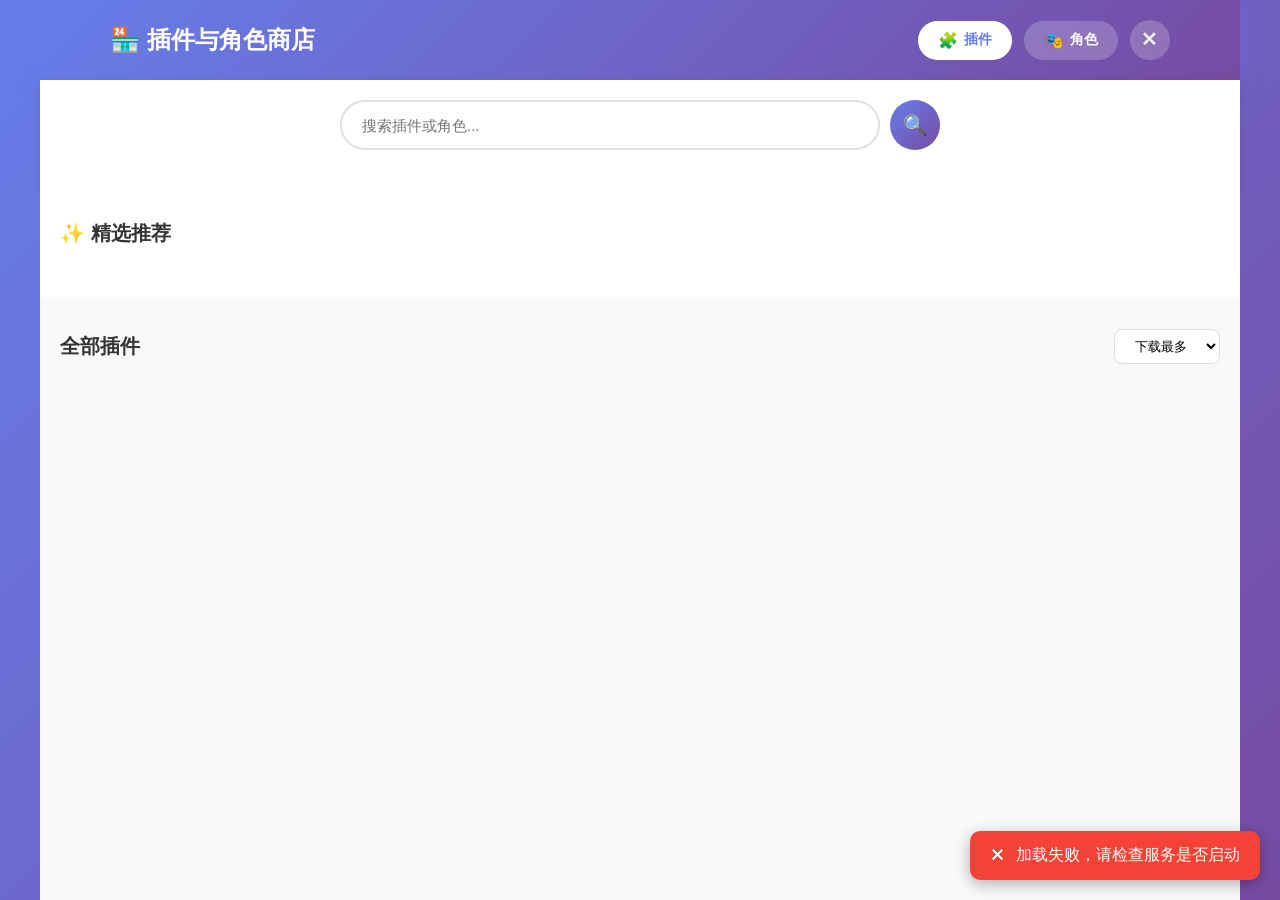
<file: live-2d/market/market.html>
<!DOCTYPE html>
<html lang="zh-CN">
<head>
    <meta charset="UTF-8">
    <meta name="viewport" content="width=device-width, initial-scale=1.0">
    <title>插件与角色商店 - My Neuro</title>
    <link rel="stylesheet" href="market.css">
</head>
<body>
    <div id="app">
        <!-- 顶部导航 -->
        <header class="header">
            <div class="header-content">
                <h1 class="logo">🏪 插件与角色商店</h1>
                <div class="header-actions">
                    <button class="tab-btn active" data-tab="plugins">
                        <span class="icon">🧩</span> 插件
                    </button>
                    <button class="tab-btn" data-tab="characters">
                        <span class="icon">🎭</span> 角色
                    </button>
                    <button class="close-btn" id="closeBtn">✕</button>
                </div>
            </div>
        </header>

        <!-- 搜索与筛选 -->
        <div class="search-section">
            <div class="search-box">
                <input type="text" id="searchInput" placeholder="搜索插件或角色...">
                <button class="search-btn">🔍</button>
            </div>
            <div class="category-filters" id="categoryFilters">
                <!-- 动态生成分类按钮 -->
            </div>
        </div>

        <!-- 精选区域 -->
        <section class="featured-section" id="featuredSection">
            <h2>✨ 精选推荐</h2>
            <div class="featured-grid" id="featuredGrid">
                <!-- 动态生成精选内容 -->
            </div>
        </section>

        <!-- 内容列表 -->
        <main class="content-section">
            <div class="section-header">
                <h2 id="sectionTitle">全部插件</h2>
                <div class="sort-controls">
                    <select id="sortSelect">
                        <option value="downloads">下载最多</option>
                        <option value="rating">评分最高</option>
                        <option value="updated">最近更新</option>
                        <option value="name">名称排序</option>
                    </select>
                </div>
            </div>
            <div class="items-grid" id="itemsGrid">
                <!-- 动态生成项目卡片 -->
            </div>
            <div class="empty-state" id="emptyState" style="display: none;">
                <div class="empty-icon">🔍</div>
                <p>没有找到匹配的内容</p>
            </div>
        </main>
    </div>

    <!-- 详情弹窗 -->
    <div class="modal-overlay" id="detailModal" style="display: none;">
        <div class="modal-content">
            <div class="modal-header">
                <h2 id="modalTitle">详情</h2>
                <button class="modal-close" id="modalClose">✕</button>
            </div>
            <div class="modal-body" id="modalBody">
                <!-- 动态内容 -->
            </div>
        </div>
    </div>

    <!-- Toast 通知 -->
    <div class="toast-container" id="toastContainer"></div>

    <script src="market.js"></script>
</body>
</html>
</file>
<file: live-2d/market/market.css>
* {
    margin: 0;
    padding: 0;
    box-sizing: border-box;
}

body {
    font-family: -apple-system, BlinkMacSystemFont, 'Segoe UI', 'Microsoft YaHei', sans-serif;
    background: linear-gradient(135deg, #667eea 0%, #764ba2 100%);
    min-height: 100vh;
    color: #333;
}

#app {
    max-width: 1200px;
    margin: 0 auto;
    min-height: 100vh;
    background: #f8f9fa;
    display: flex;
    flex-direction: column;
}

/* ===== 顶部导航 ===== */
.header {
    background: linear-gradient(135deg, #667eea 0%, #764ba2 100%);
    color: white;
    padding: 20px 0;
    box-shadow: 0 4px 20px rgba(102, 126, 234, 0.3);
}

.header-content {
    max-width: 1100px;
    margin: 0 auto;
    padding: 0 20px;
    display: flex;
    justify-content: space-between;
    align-items: center;
}

.logo {
    font-size: 24px;
    font-weight: 700;
}

.header-actions {
    display: flex;
    gap: 12px;
    align-items: center;
}

.tab-btn {
    background: rgba(255, 255, 255, 0.2);
    border: none;
    color: white;
    padding: 10px 20px;
    border-radius: 25px;
    cursor: pointer;
    font-size: 14px;
    font-weight: 600;
    transition: all 0.3s ease;
    display: flex;
    align-items: center;
    gap: 6px;
}

.tab-btn:hover {
    background: rgba(255, 255, 255, 0.3);
    transform: translateY(-2px);
}

.tab-btn.active {
    background: white;
    color: #667eea;
}

.tab-btn .icon {
    font-size: 16px;
}

.close-btn {
    background: rgba(255, 255, 255, 0.2);
    border: none;
    color: white;
    width: 40px;
    height: 40px;
    border-radius: 50%;
    cursor: pointer;
    font-size: 18px;
    transition: all 0.3s ease;
}

.close-btn:hover {
    background: rgba(255, 255, 255, 0.4);
    transform: rotate(90deg);
}

/* ===== 搜索与筛选 ===== */
.search-section {
    background: white;
    padding: 20px;
    box-shadow: 0 2px 10px rgba(0, 0, 0, 0.08);
}

.search-box {
    max-width: 600px;
    margin: 0 auto 20px;
    display: flex;
    gap: 10px;
}

.search-box input {
    flex: 1;
    padding: 14px 20px;
    border: 2px solid #e0e0e0;
    border-radius: 30px;
    font-size: 15px;
    outline: none;
    transition: all 0.3s ease;
}

.search-box input:focus {
    border-color: #667eea;
    box-shadow: 0 0 0 4px rgba(102, 126, 234, 0.1);
}

.search-btn {
    background: linear-gradient(135deg, #667eea 0%, #764ba2 100%);
    border: none;
    color: white;
    width: 50px;
    height: 50px;
    border-radius: 50%;
    cursor: pointer;
    font-size: 20px;
    transition: all 0.3s ease;
}

.search-btn:hover {
    transform: scale(1.1);
    box-shadow: 0 4px 15px rgba(102, 126, 234, 0.4);
}

.category-filters {
    display: flex;
    justify-content: center;
    gap: 10px;
    flex-wrap: wrap;
}

.category-btn {
    background: #f0f0f0;
    border: none;
    padding: 8px 16px;
    border-radius: 20px;
    cursor: pointer;
    font-size: 13px;
    font-weight: 500;
    color: #666;
    transition: all 0.3s ease;
}

.category-btn:hover {
    background: #e0e0e0;
}

.category-btn.active {
    background: linear-gradient(135deg, #667eea 0%, #764ba2 100%);
    color: white;
}

/* ===== 精选区域 ===== */
.featured-section {
    padding: 30px 20px;
    background: white;
    margin-bottom: 2px;
}

.featured-section h2 {
    font-size: 20px;
    margin-bottom: 20px;
    color: #333;
}

.featured-grid {
    display: grid;
    grid-template-columns: repeat(auto-fill, minmax(320px, 1fr));
    gap: 20px;
}

.featured-card {
    background: linear-gradient(135deg, #667eea 0%, #764ba2 100%);
    border-radius: 20px;
    padding: 24px;
    color: white;
    cursor: pointer;
    transition: all 0.3s ease;
    position: relative;
    overflow: hidden;
}

.featured-card::before {
    content: '';
    position: absolute;
    top: -50%;
    right: -50%;
    width: 100%;
    height: 100%;
    background: radial-gradient(circle, rgba(255,255,255,0.1) 0%, transparent 70%);
}

.featured-card:hover {
    transform: translateY(-5px);
    box-shadow: 0 10px 30px rgba(102, 126, 234, 0.4);
}

.featured-card .featured-badge {
    display: inline-block;
    background: rgba(255, 255, 255, 0.3);
    padding: 4px 12px;
    border-radius: 12px;
    font-size: 12px;
    margin-bottom: 12px;
}

.featured-card h3 {
    font-size: 20px;
    margin-bottom: 8px;
}

.featured-card p {
    font-size: 14px;
    opacity: 0.9;
    margin-bottom: 16px;
}

.featured-card .meta {
    display: flex;
    gap: 16px;
    font-size: 13px;
    opacity: 0.8;
}

/* ===== 内容列表 ===== */
.content-section {
    flex: 1;
    padding: 30px 20px;
    background: #f8f9fa;
}

.section-header {
    display: flex;
    justify-content: space-between;
    align-items: center;
    margin-bottom: 24px;
}

.section-header h2 {
    font-size: 20px;
    color: #333;
}

.sort-controls select {
    padding: 8px 16px;
    border: 1px solid #ddd;
    border-radius: 8px;
    background: white;
    cursor: pointer;
    outline: none;
}

.items-grid {
    display: grid;
    grid-template-columns: repeat(auto-fill, minmax(280px, 1fr));
    gap: 20px;
}

/* ===== 项目卡片 ===== */
.item-card {
    background: white;
    border-radius: 16px;
    overflow: hidden;
    box-shadow: 0 2px 10px rgba(0, 0, 0, 0.06);
    transition: all 0.3s ease;
    cursor: pointer;
}

.item-card:hover {
    transform: translateY(-4px);
    box-shadow: 0 8px 25px rgba(0, 0, 0, 0.12);
}

.item-card .card-header {
    background: linear-gradient(135deg, #f5f7fa 0%, #c3cfe2 100%);
    height: 120px;
    display: flex;
    align-items: center;
    justify-content: center;
    font-size: 48px;
    position: relative;
}

.item-card .card-body {
    padding: 16px;
}

.item-card .card-title {
    font-size: 16px;
    font-weight: 600;
    color: #333;
    margin-bottom: 6px;
}

.item-card .card-author {
    font-size: 13px;
    color: #888;
    margin-bottom: 10px;
}

.item-card .card-description {
    font-size: 13px;
    color: #666;
    line-height: 1.5;
    margin-bottom: 12px;
    display: -webkit-box;
    -webkit-line-clamp: 2;
    -webkit-box-orient: vertical;
    overflow: hidden;
}

.item-card .card-meta {
    display: flex;
    justify-content: space-between;
    align-items: center;
}

.item-card .card-stats {
    display: flex;
    gap: 12px;
    font-size: 12px;
    color: #888;
}

.item-card .card-stats span {
    display: flex;
    align-items: center;
    gap: 4px;
}

.item-card .install-btn {
    background: linear-gradient(135deg, #667eea 0%, #764ba2 100%);
    border: none;
    color: white;
    padding: 8px 16px;
    border-radius: 20px;
    cursor: pointer;
    font-size: 13px;
    font-weight: 600;
    transition: all 0.3s ease;
}

.item-card .install-btn:hover {
    transform: scale(1.05);
    box-shadow: 0 4px 12px rgba(102, 126, 234, 0.4);
}

.item-card .install-btn.installed {
    background: #4caf50;
}

.item-card .install-btn.installed::after {
    content: ' ✓';
}

.item-card .price-tag {
    font-weight: 700;
    color: #667eea;
}

.item-card .price-tag.free {
    color: #4caf50;
}

.item-card .tags {
    display: flex;
    gap: 6px;
    flex-wrap: wrap;
    margin-bottom: 12px;
}

.item-card .tag {
    background: #f0f0f0;
    padding: 3px 8px;
    border-radius: 10px;
    font-size: 11px;
    color: #666;
}

/* ===== 空状态 ===== */
.empty-state {
    text-align: center;
    padding: 60px 20px;
}

.empty-icon {
    font-size: 64px;
    margin-bottom: 16px;
}

.empty-state p {
    color: #888;
    font-size: 16px;
}

/* ===== 详情弹窗 ===== */
.modal-overlay {
    position: fixed;
    top: 0;
    left: 0;
    right: 0;
    bottom: 0;
    background: rgba(0, 0, 0, 0.6);
    display: flex;
    align-items: center;
    justify-content: center;
    z-index: 1000;
    padding: 20px;
}

.modal-content {
    background: white;
    border-radius: 20px;
    max-width: 600px;
    width: 100%;
    max-height: 80vh;
    overflow: hidden;
    display: flex;
    flex-direction: column;
}

.modal-header {
    padding: 20px 24px;
    border-bottom: 1px solid #eee;
    display: flex;
    justify-content: space-between;
    align-items: center;
}

.modal-header h2 {
    font-size: 20px;
    color: #333;
}

.modal-close {
    background: #f0f0f0;
    border: none;
    width: 36px;
    height: 36px;
    border-radius: 50%;
    cursor: pointer;
    font-size: 18px;
    transition: all 0.3s ease;
}

.modal-close:hover {
    background: #e0e0e0;
    transform: rotate(90deg);
}

.modal-body {
    padding: 24px;
    overflow-y: auto;
    flex: 1;
}

.detail-header {
    display: flex;
    gap: 20px;
    margin-bottom: 24px;
}

.detail-icon {
    width: 80px;
    height: 80px;
    background: linear-gradient(135deg, #667eea 0%, #764ba2 100%);
    border-radius: 16px;
    display: flex;
    align-items: center;
    justify-content: center;
    font-size: 36px;
    color: white;
}

.detail-info h3 {
    font-size: 22px;
    margin-bottom: 6px;
}

.detail-info .author {
    color: #888;
    margin-bottom: 12px;
}

.detail-info .stats {
    display: flex;
    gap: 16px;
    font-size: 14px;
}

.detail-info .stats span {
    display: flex;
    align-items: center;
    gap: 4px;
    color: #666;
}

.detail-description {
    margin-bottom: 24px;
}

.detail-description h4 {
    font-size: 16px;
    margin-bottom: 10px;
    color: #333;
}

.detail-description p {
    color: #666;
    line-height: 1.7;
}

.detail-tags {
    margin-bottom: 24px;
}

.detail-tags h4 {
    font-size: 16px;
    margin-bottom: 10px;
    color: #333;
}

.detail-tags .tags-list {
    display: flex;
    gap: 8px;
    flex-wrap: wrap;
}

.detail-tags .tag {
    background: #f0f0f0;
    padding: 6px 14px;
    border-radius: 16px;
    font-size: 13px;
    color: #666;
}

.detail-actions {
    display: flex;
    gap: 12px;
    padding-top: 20px;
    border-top: 1px solid #eee;
}

.detail-actions .action-btn {
    flex: 1;
    padding: 14px;
    border: none;
    border-radius: 12px;
    font-size: 15px;
    font-weight: 600;
    cursor: pointer;
    transition: all 0.3s ease;
}

.detail-actions .primary-btn {
    background: linear-gradient(135deg, #667eea 0%, #764ba2 100%);
    color: white;
}

.detail-actions .primary-btn:hover {
    transform: translateY(-2px);
    box-shadow: 0 6px 20px rgba(102, 126, 234, 0.4);
}

.detail-actions .primary-btn.installed {
    background: #4caf50;
}

.detail-actions .secondary-btn {
    background: #f0f0f0;
    color: #666;
}

.detail-actions .secondary-btn:hover {
    background: #e0e0e0;
}

/* ===== Toast 通知 ===== */
.toast-container {
    position: fixed;
    bottom: 20px;
    right: 20px;
    z-index: 2000;
    display: flex;
    flex-direction: column;
    gap: 10px;
}

.toast {
    background: #333;
    color: white;
    padding: 14px 20px;
    border-radius: 10px;
    box-shadow: 0 4px 15px rgba(0, 0, 0, 0.3);
    animation: toast-slide-in 0.3s ease;
    display: flex;
    align-items: center;
    gap: 10px;
}

.toast.success {
    background: #4caf50;
}

.toast.error {
    background: #f44336;
}

.toast.info {
    background: #2196f3;
}

@keyframes toast-slide-in {
    from {
        opacity: 0;
        transform: translateX(100px);
    }
    to {
        opacity: 1;
        transform: translateX(0);
    }
}
</file>
